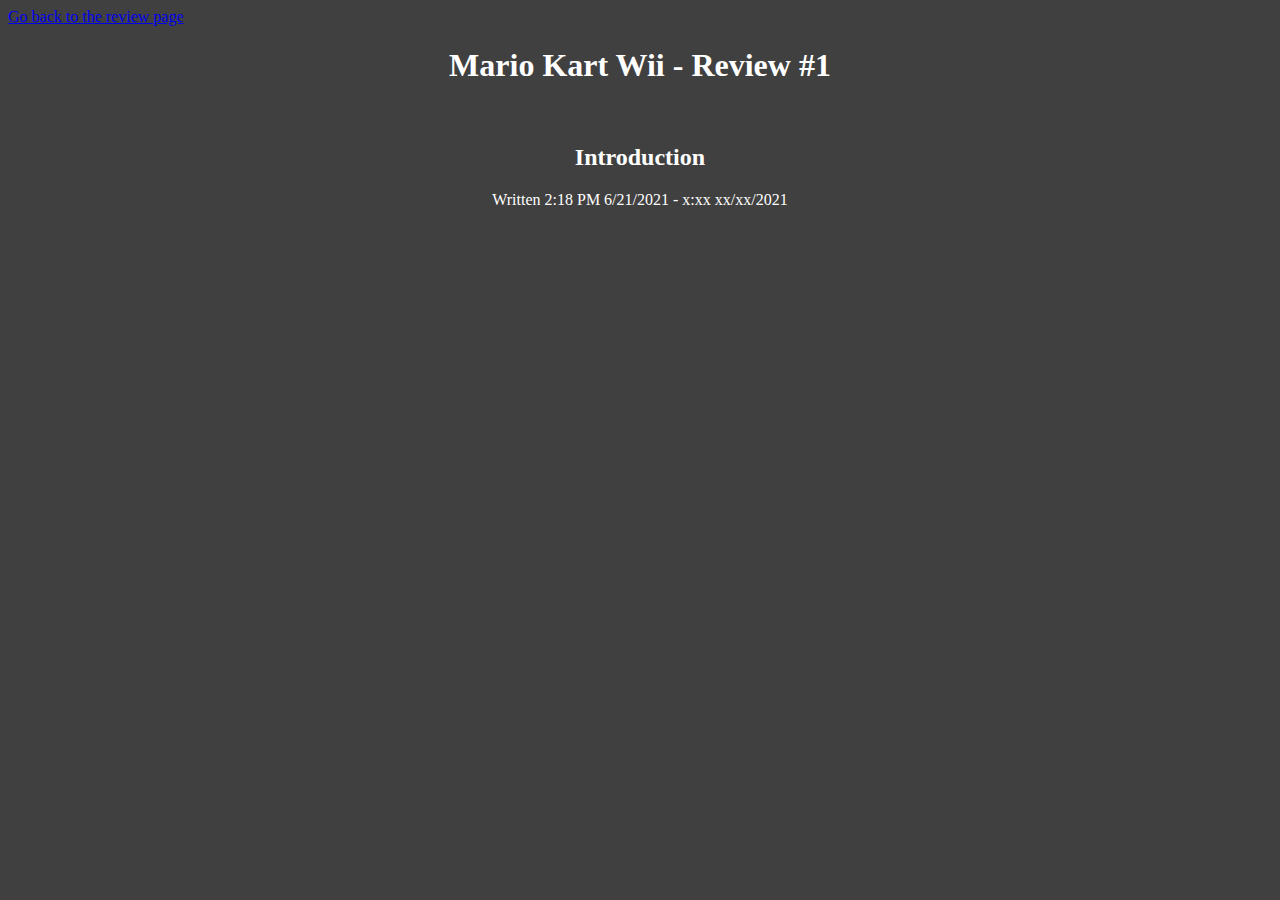
<file: gamingreview/MKWii/index.html>
<!DOCTYPE html>
<html>
  <head>
    <meta charset="UTF-8">
    <meta name="viewport" content="width=device-width, initial-scale=1.0">
    <title>Mario Kart Wii - Vertz1515</title>
    <!-- The style.css file allows you to change the look of your web pages.
         If you include the next line in all your web pages, they will all share the same look.
         This makes it easier to make new pages for your site. -->
    <link href="/style.css" rel="stylesheet" type="text/css" media="all">
  </head>
  <body>
  <a href="/gamingreview">Go back to the review page</a>
  <center>
    <h1>Mario Kart Wii - Review #1</h1>
    <br>
    <h2> Introduction</h2>
    <p> Written 2:18 PM 6/21/2021 - x:xx xx/xx/2021 </p>
</center>

  </body>
</html>
</file>
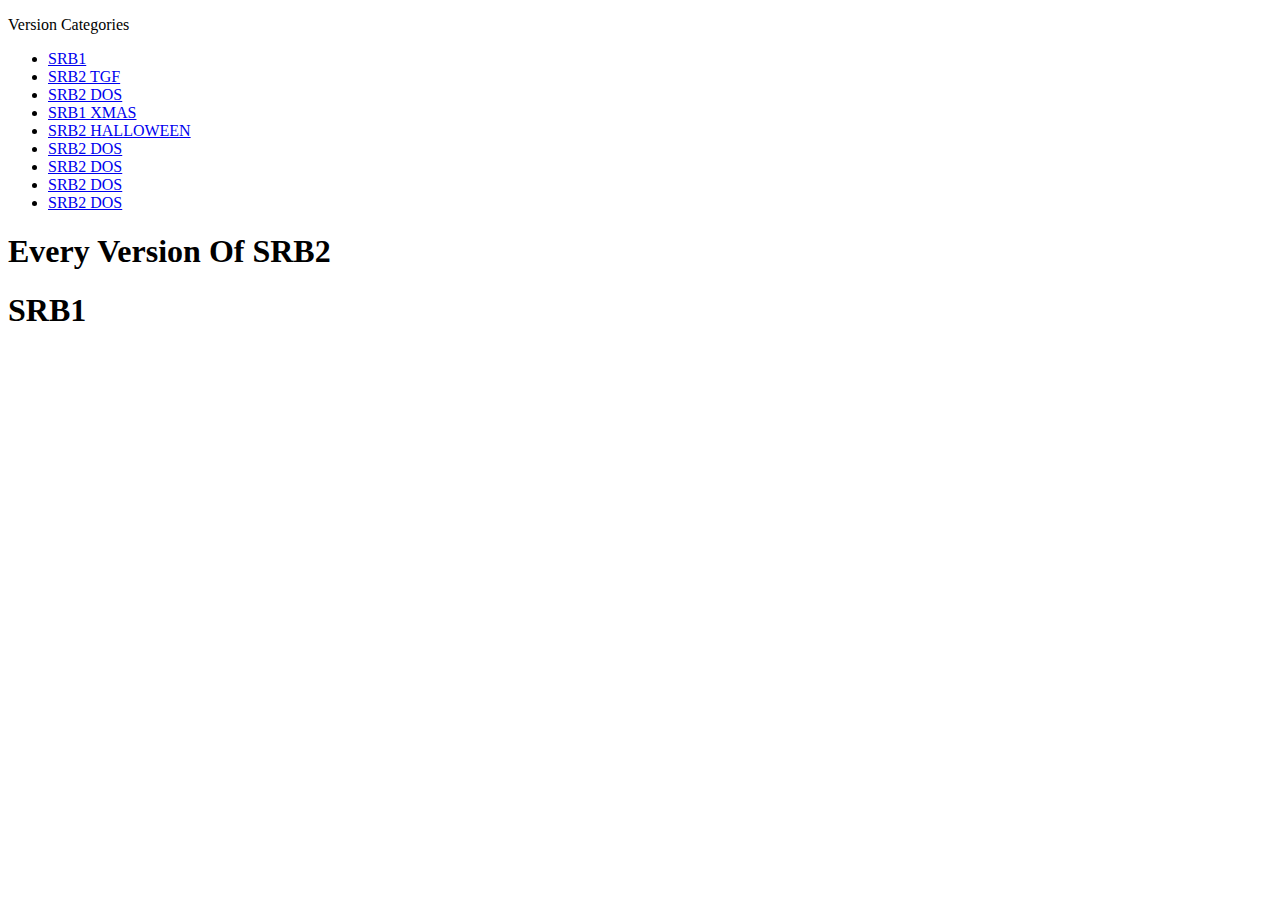
<file: srb2/files/versions/index.html>
<!DOCTYPE html>
<html>
  <head>
  <body>  
  <div id="toc_container">
<p class="toc_title">Version Categories</p>
<ul class="toc_list">
<li><a href="#1">SRB1</a>
<li><a href="#2">SRB2 TGF</a></li>
<li><a href="#3">SRB2 DOS</a></li>
<li><a href="#4">SRB1 XMAS</a></li>
<li><a href="#5">SRB2 HALLOWEEN</a></li>
<li><a href="#6">SRB2 DOS</a></li>
<li><a href="#7">SRB2 DOS</a></li>
<li><a href="#8">SRB2 DOS</a></li>
<li><a href="#9">SRB2 DOS</a></li>

</ul>
</div>
<h1>Every Version Of SRB2</h1>
<h1 id="1">SRB1</h1>
<br>
</body>
</html>
</file>
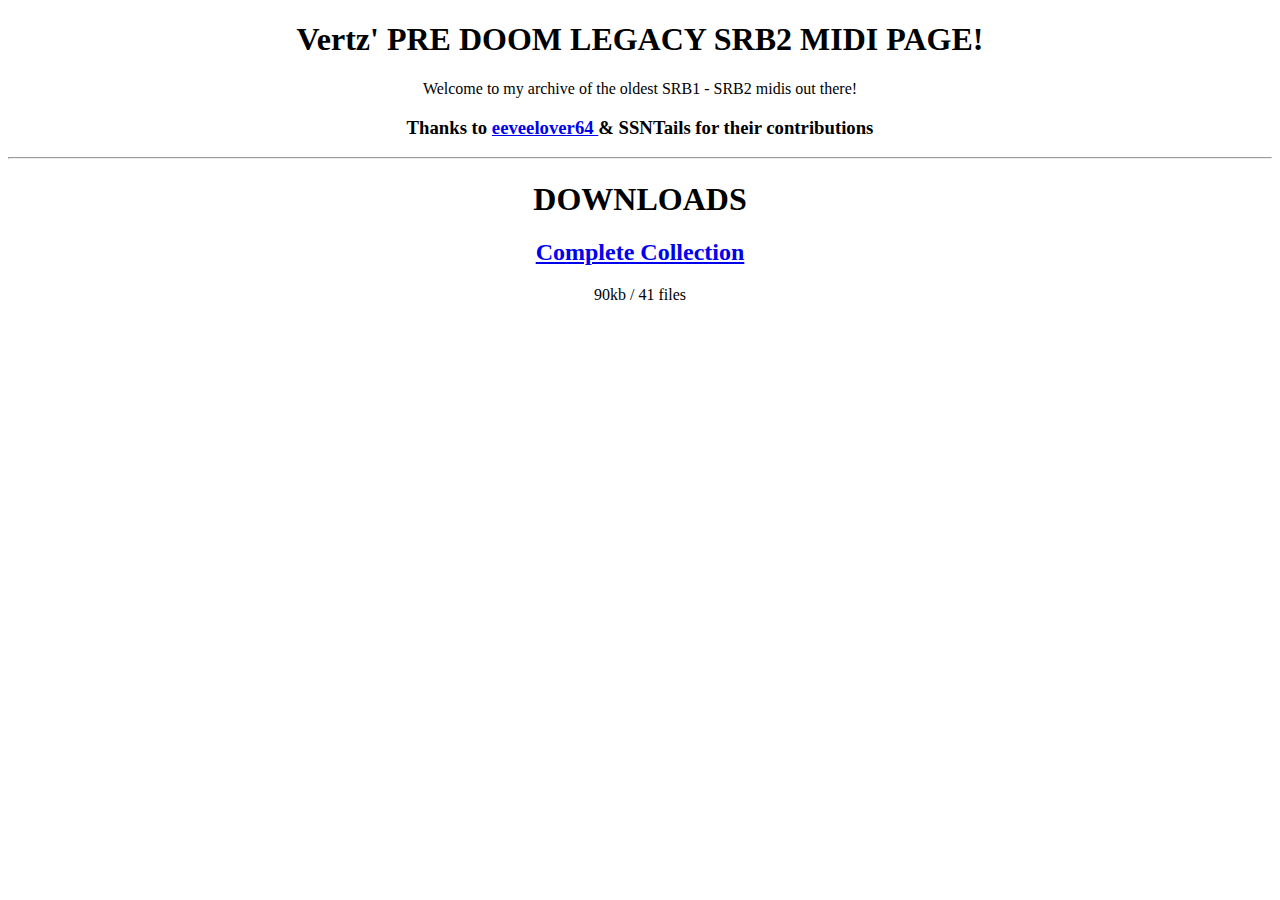
<file: srb2/files/dumps/midi/index.html>
<!DOCTYPE html>
<html>
  <head>
  <body>
<center>  
 <h1>Vertz' PRE DOOM LEGACY SRB2 MIDI PAGE!</h1>
 <p>Welcome to my archive of the oldest SRB1 - SRB2 midis out there!</p>
 <h3>Thanks to <a href="https://www.youtube.com/c/eeveelover64"target="_blank" rel="external" hreflang="en" type="text/html">
eeveelover64
</a> & SSNTails for their contributions</h3>
 <hr>
<h1>DOWNLOADS<h1>
<h2><a href="allinone.zip"target="_blank" rel="external" hreflang="en" type="text/html"> Complete Collection </a></h2>
<p>90kb / 41 files</p>


 <center>
</body>
</html>
</file>
<file: style.css>
/* CSS is how you can add style to your website, such as colors, fonts, and positioning of your
   HTML content. To learn how to do something, just try searching Google for questions like
   "how to change link color." */

body {
  background-color:#404040;
  color: white;
  font-family: Verdana;
}
</file>
